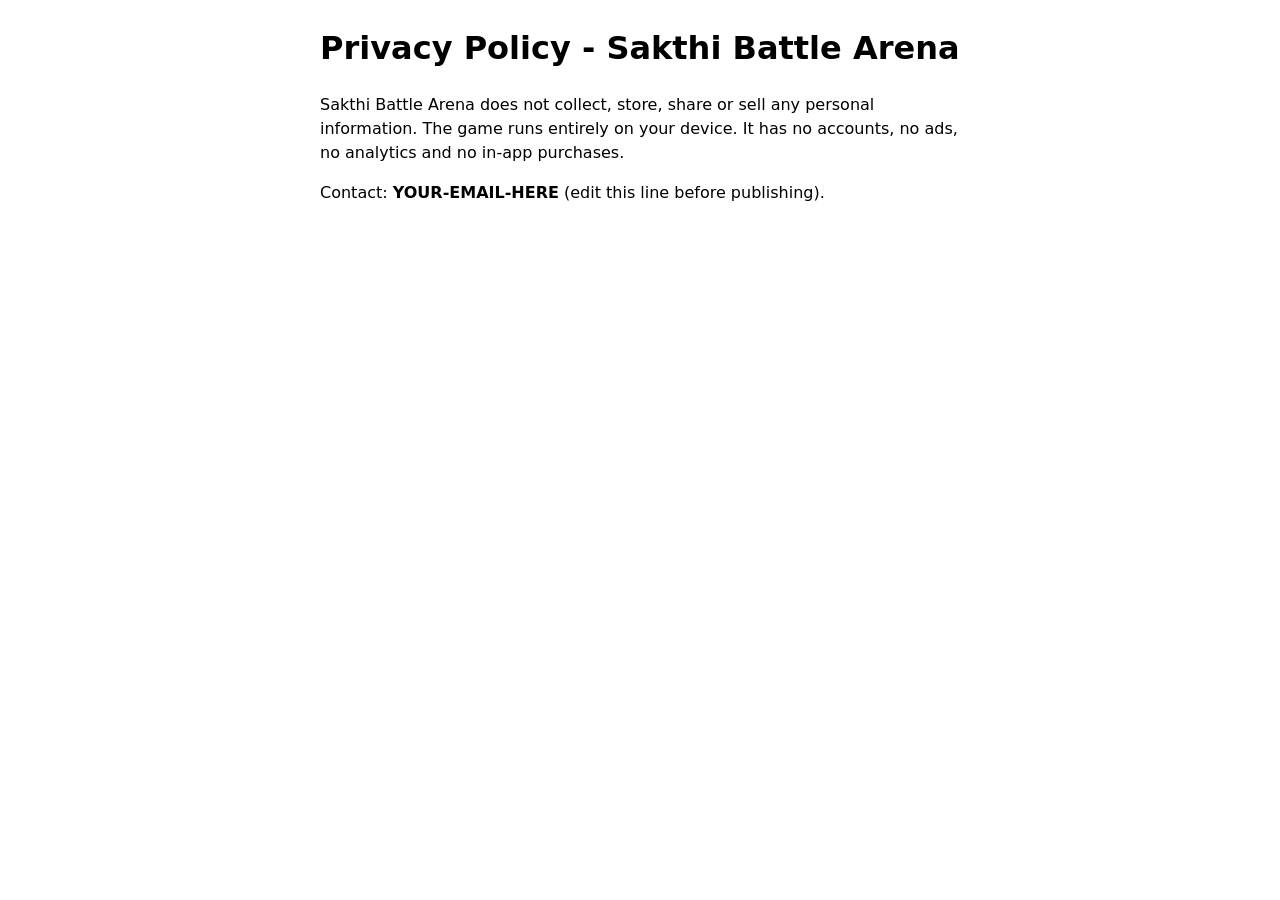
<file: privacy.html>
<!DOCTYPE html><html lang="en"><head><meta charset="utf-8"><meta name="viewport" content="width=device-width,initial-scale=1"><title>Sakthi Battle Arena - Privacy Policy</title>
<style>body{font:16px/1.5 system-ui;max-width:640px;margin:24px auto;padding:0 16px}</style></head><body>
<h1>Privacy Policy - Sakthi Battle Arena</h1>
<p>Sakthi Battle Arena does not collect, store, share or sell any personal information. The game runs entirely on your device. It has no accounts, no ads, no analytics and no in-app purchases.</p>
<p>Contact: <b>YOUR-EMAIL-HERE</b> (edit this line before publishing).</p>
</body></html>
</file>
